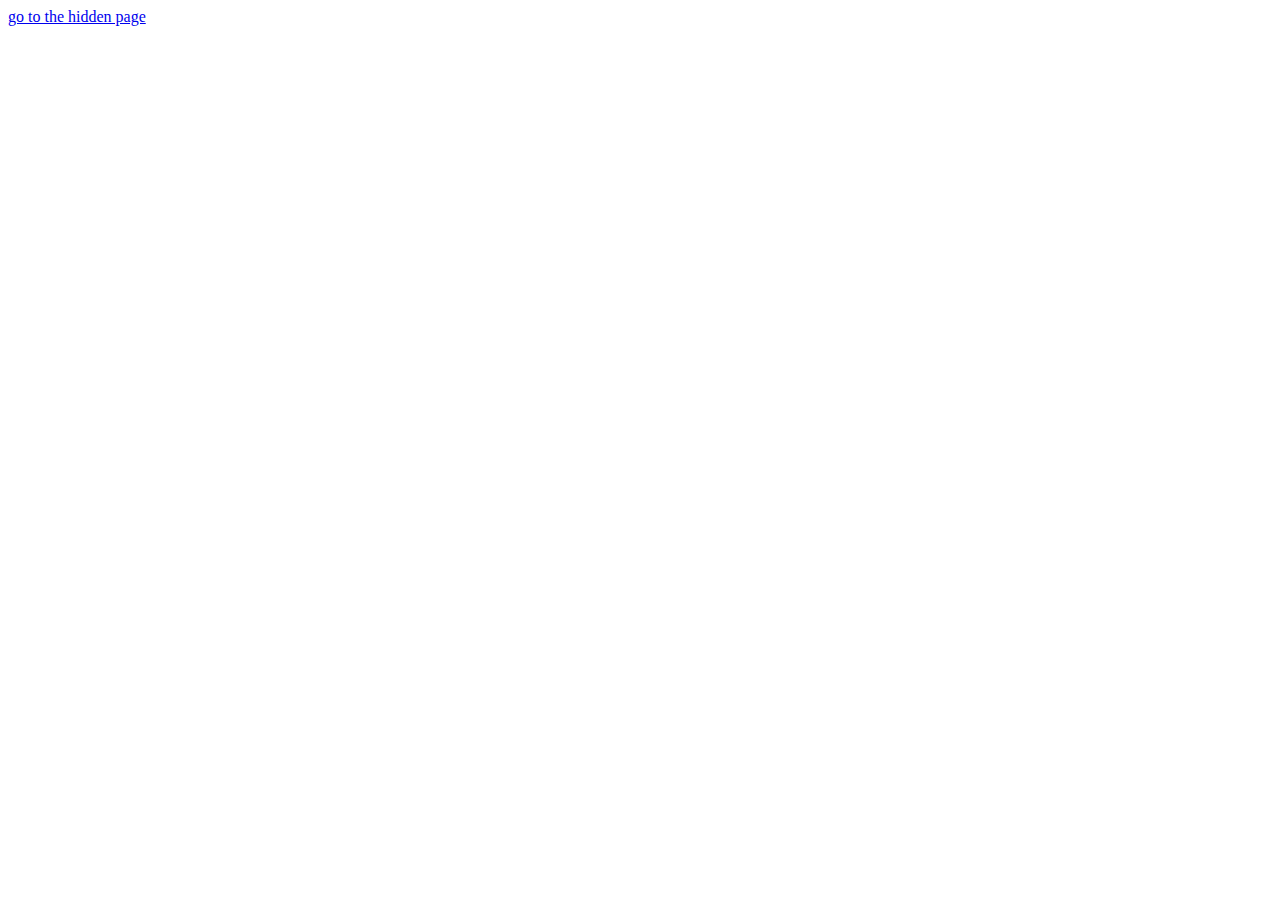
<file: index.html>
<!DOCTYPE html>
<html lang="en">
<head>
    <meta charset="UTF-8">
    <meta http-equiv="X-UA-Compatible" content="IE=edge">
    <meta name="viewport" content="width=device-width, initial-scale=1.0">
    <title>Document</title>
</head>
<body>
    <a href="/hidden.html">go to the hidden page</a>
    
</body>
</html>
</file>
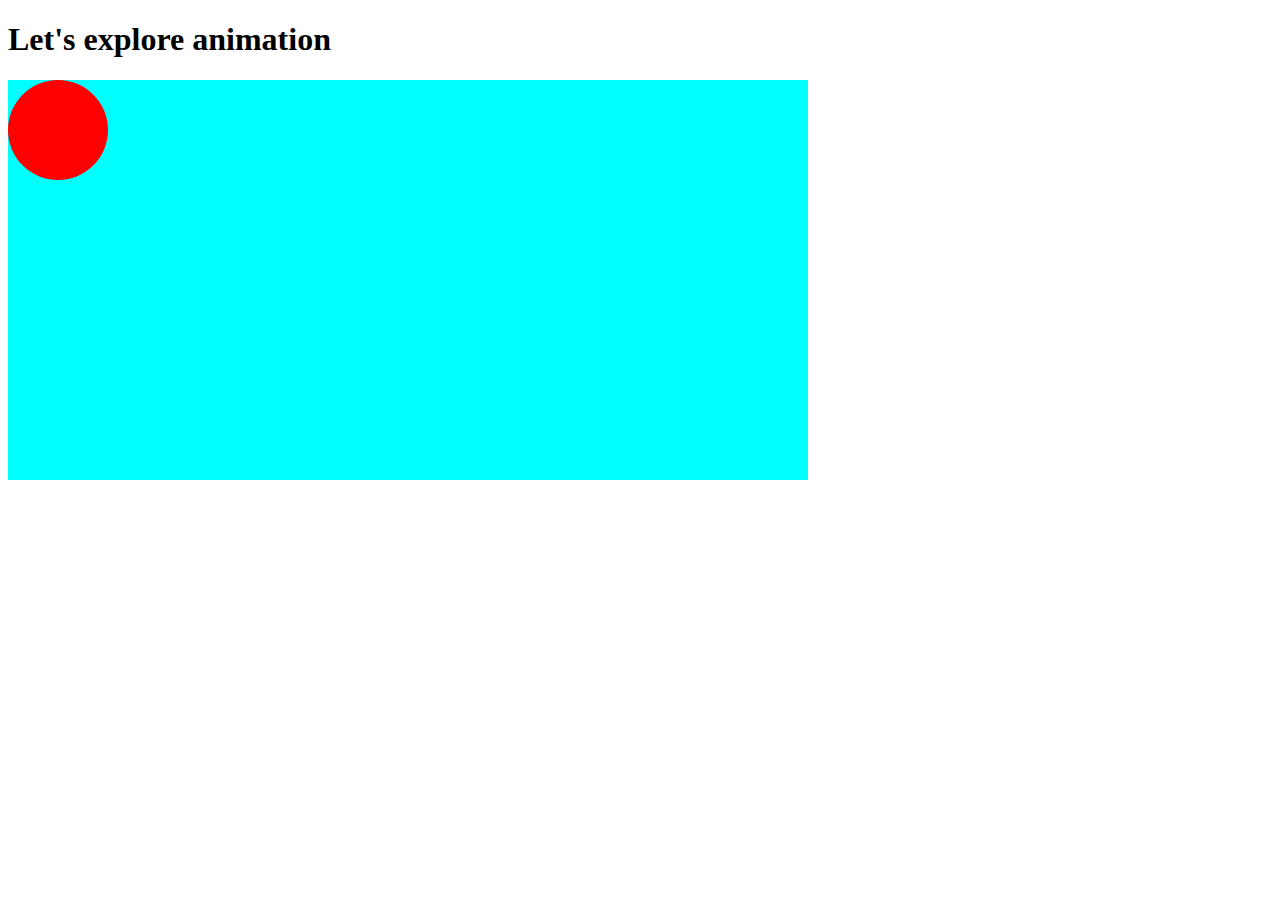
<file: animation.html>
<!DOCTYPE html>
<html lang="en">
<head>
    <meta charset="UTF-8">
    <meta http-equiv="X-UA-Compatible" content="IE=edge">
    <meta name="viewport" content="width=device-width, initial-scale=1.0">
    <title>animation</title>
    <style>
        .stage{
            height: 400px;
            width: 800px;
            background-color: aqua;
        }
        .ball{
            position: relative;
            height: 100px;
            width: 100px;
            background-color: red;
            border-radius: 50%;
            animation: sliding 4s ease  infinite alternate ;
            animation-play-state: running;
        }
        @keyframes sliding{
            0%{
                background-color: red;
                top: 0px;
                left: 0px;
            }
            25%{
                background-color: rgb(173, 59, 59);
                top: 300px;
                left: 175px;
            }
            50%{
                background-color: red;
                top: 0px;
                left: 350px;
            }
            75%{
                background-color: rgb(173, 59, 59);
                top: 300px;
                left: 575px;
            }
            100%{
                background-color: red;
                top: 0px;
                left: 700px;
            }
           
            
        }
    </style>
</head>
<body>
    <h1>Let's explore animation</h1>
    <div class="stage">
        <div class="ball">

        </div>
    </div>
</body>
</html>
</file>
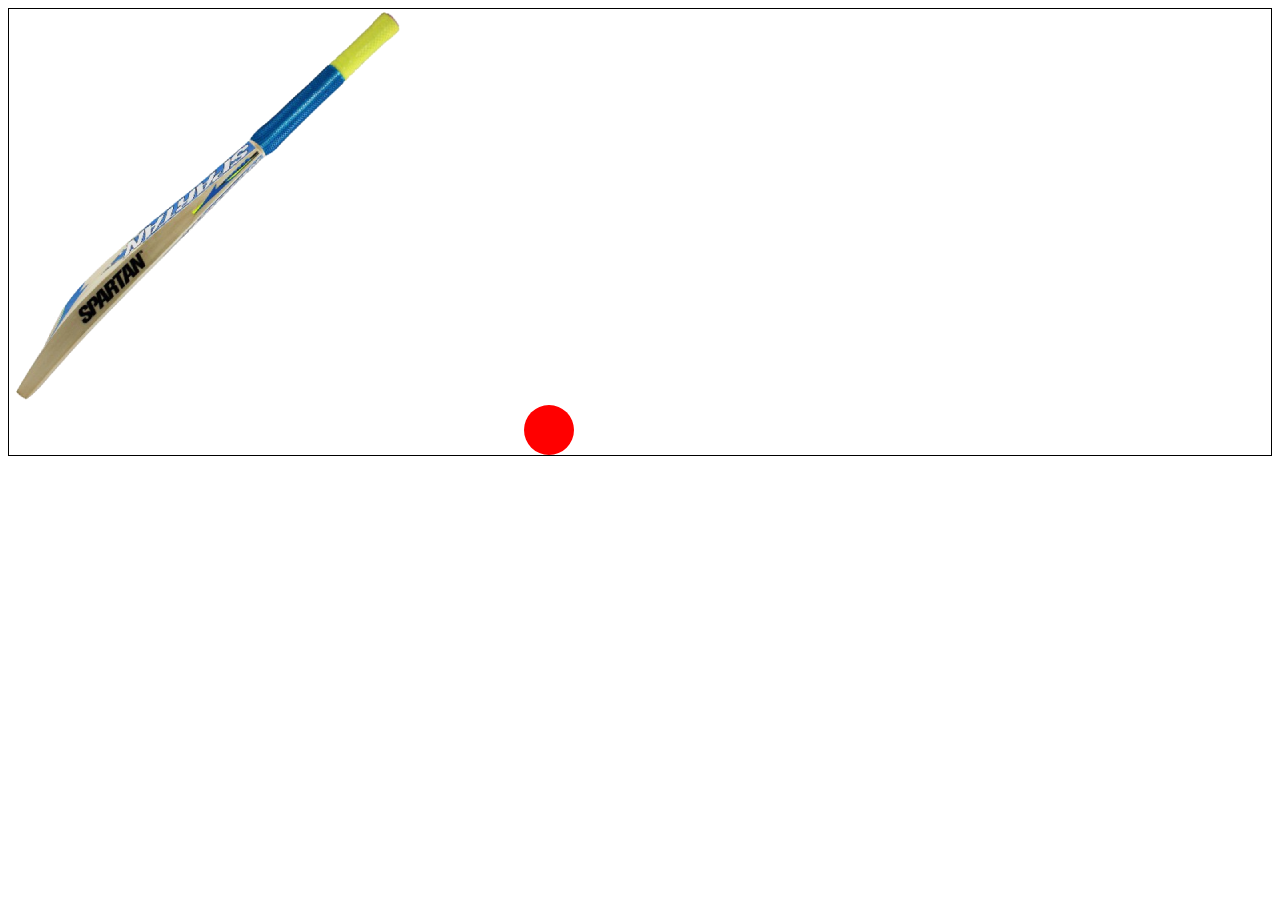
<file: cricket.html>
<!DOCTYPE html>
<html lang="en">
<head>
    <meta charset="UTF-8">
    <meta http-equiv="X-UA-Compatible" content="IE=edge">
    <meta name="viewport" content="width=device-width, initial-scale=1.0">
    <title>cricket</title>
    <style>
        .field{
            border: 1px solid;
        }
       .field:hover .bat{
           transform: rotate(-60deg);
           transform-origin: top right;
       }
       .ball{
           width: 50px;
           height: 50px;
           border-radius: 50%;
           background-color: red;
           position: relative;
           left: 515px;
           transition: transform 1s ease-out .3s ;
       }
       .bat{
           transition: transform .2s ease-in;
       }
       .field:hover .ball{
           transform: translate(780px, -200px);
       }
    </style>
</head>
<body>
   <div class="field">
        <img class="bat" src="/bat.png" alt="">
        <div class="ball">

        </div>
   </div>
   
</body>
</html>
</file>
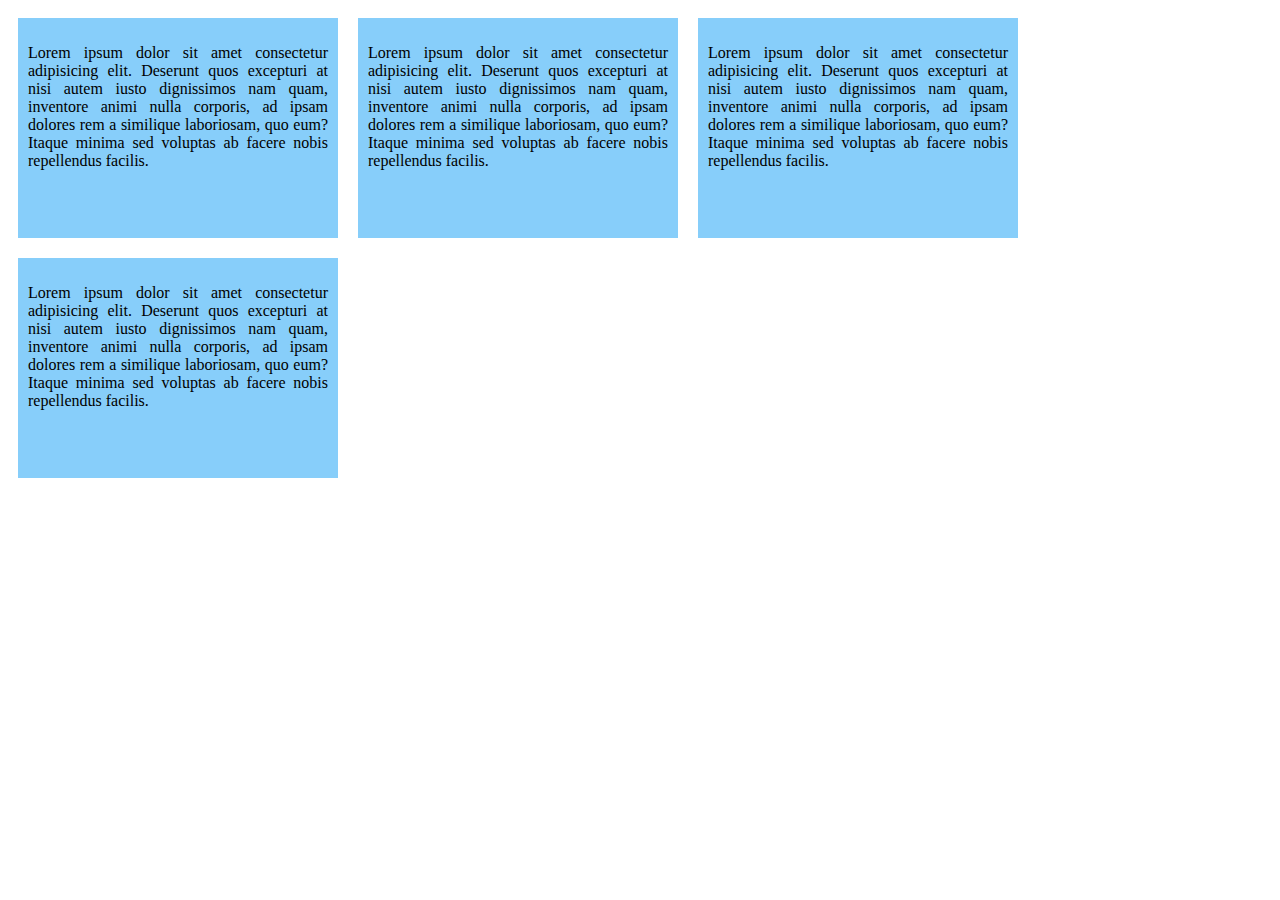
<file: flaot.html>
<!DOCTYPE html>
<html lang="en">
<head>
    <meta charset="UTF-8">
    <meta http-equiv="X-UA-Compatible" content="IE=edge">
    <meta name="viewport" content="width=device-width, initial-scale=1.0">
    <title>float</title>

    <style>
       
        .box{
            display: flex;
            width: 300px;
            height: 200px;
            padding: 10px;
            margin: 10px;
            background-color: lightskyblue;
            text-align: justify;
            float:left;
        }
    </style>
</head>
<body>
    <div class="container">
        <div class="box">
            <p>Lorem ipsum dolor sit amet consectetur adipisicing elit. Deserunt quos excepturi at nisi autem iusto dignissimos nam quam, inventore animi nulla corporis, ad ipsam dolores rem a similique laboriosam, quo eum? Itaque minima sed voluptas ab facere nobis repellendus facilis.</p>
        </div>
        <div class="box">
            <p>Lorem ipsum dolor sit amet consectetur adipisicing elit. Deserunt quos excepturi at nisi autem iusto dignissimos nam quam, inventore animi nulla corporis, ad ipsam dolores rem a similique laboriosam, quo eum? Itaque minima sed voluptas ab facere nobis repellendus facilis.</p>
        </div>
        <div class="box">
            <p>Lorem ipsum dolor sit amet consectetur adipisicing elit. Deserunt quos excepturi at nisi autem iusto dignissimos nam quam, inventore animi nulla corporis, ad ipsam dolores rem a similique laboriosam, quo eum? Itaque minima sed voluptas ab facere nobis repellendus facilis.</p>
        </div>
        <div class="box">
            <p>Lorem ipsum dolor sit amet consectetur adipisicing elit. Deserunt quos excepturi at nisi autem iusto dignissimos nam quam, inventore animi nulla corporis, ad ipsam dolores rem a similique laboriosam, quo eum? Itaque minima sed voluptas ab facere nobis repellendus facilis.</p>
        </div>

    </div>
    
</body>
</html>
</file>
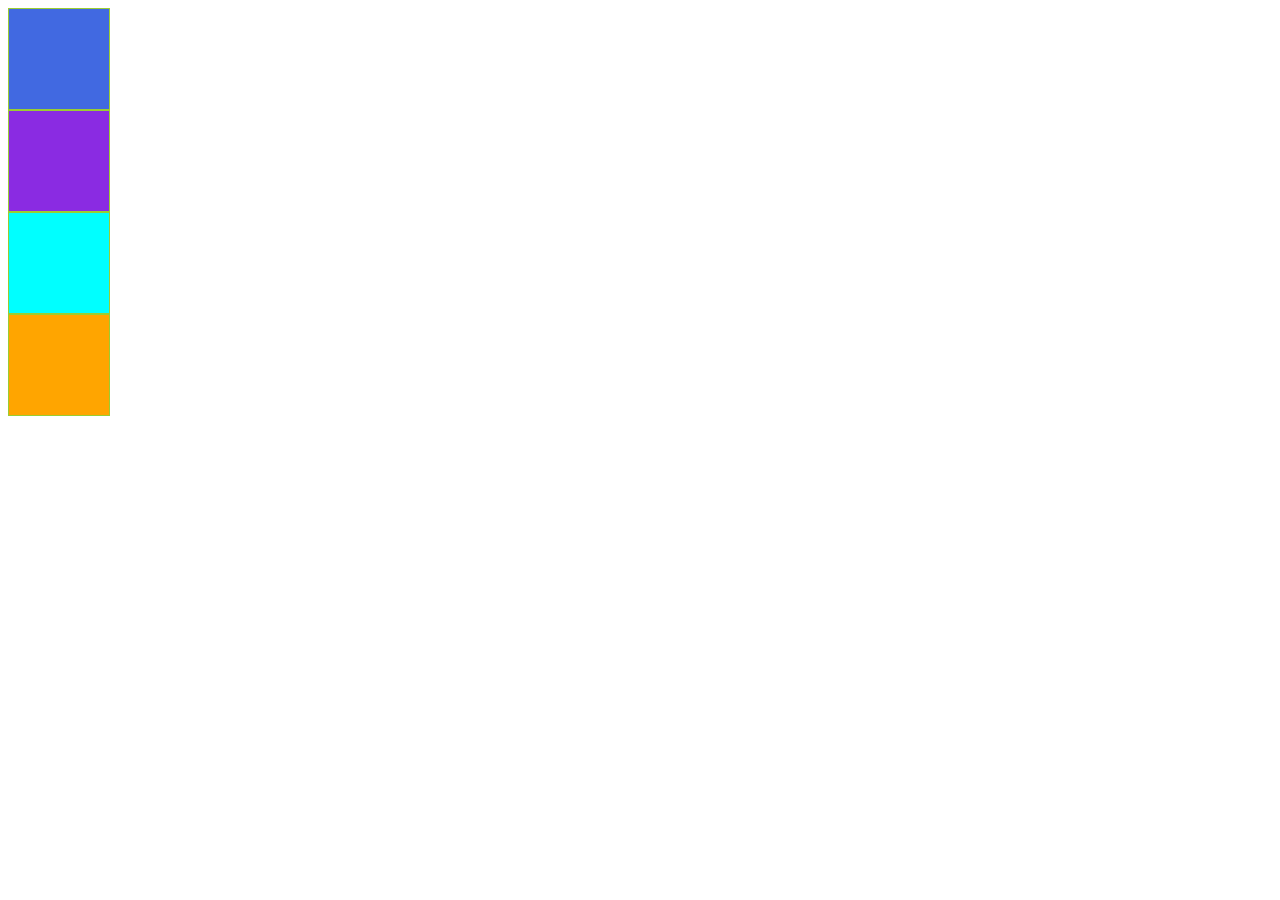
<file: hidden.html>
<!DOCTYPE html>
<html lang="en">
<head>
    <meta charset="UTF-8">
    <meta http-equiv="X-UA-Compatible" content="IE=edge">
    <meta name="viewport" content="width=device-width, initial-scale=1.0">
    <title>hidden/none</title>
    <link rel="stylesheet" href="/hidden.css">
    
</head>
<body>
    <div class="box" id="box-1"></div>
    <div class="box" id="box-2"></div>
    <div class="box" id="box-3"></div>
    <div class="box" id="box-4"></div>
</body>
</html>
</file>
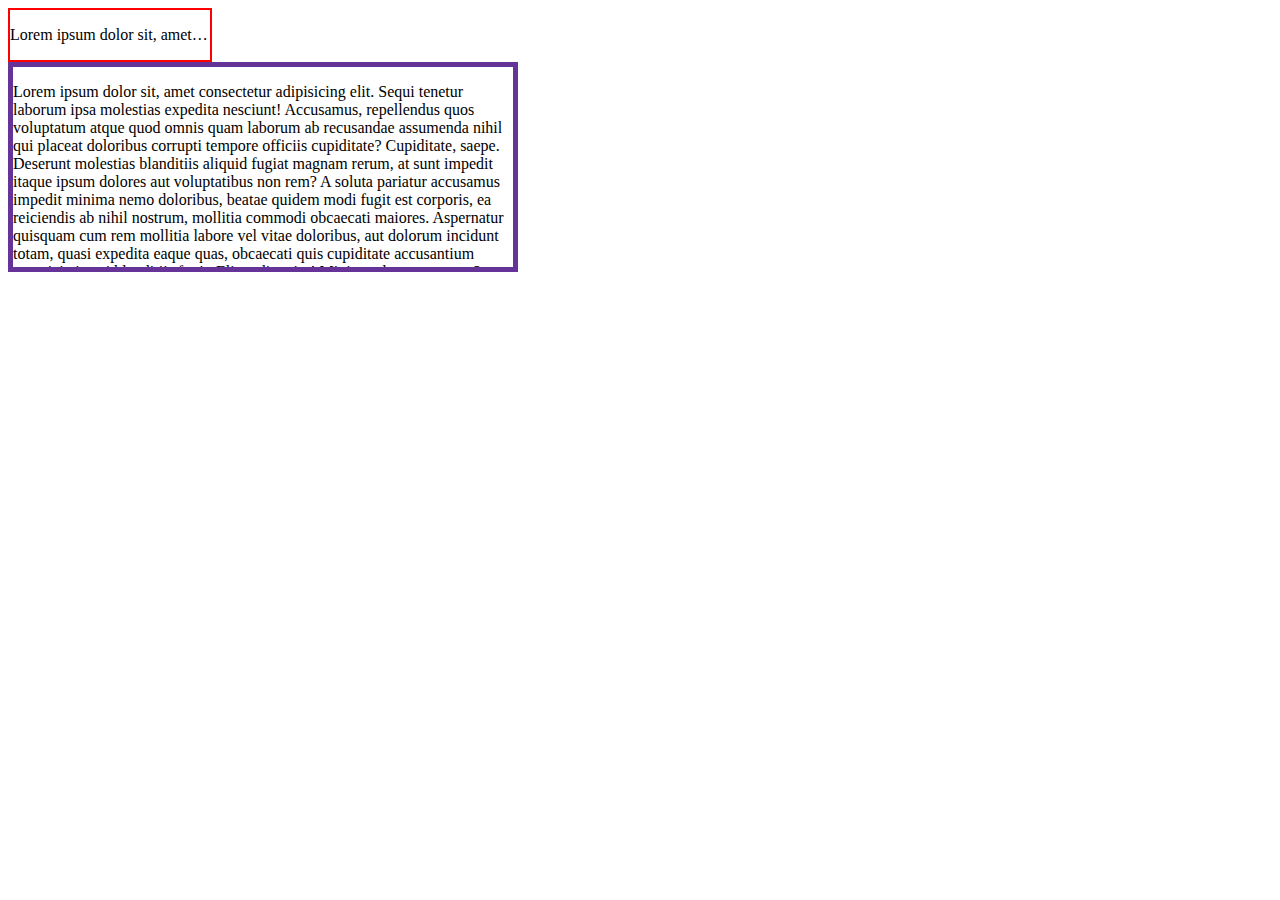
<file: overflow.html>
<!DOCTYPE html>
<html lang="en">
<head>
    <meta charset="UTF-8">
    <meta http-equiv="X-UA-Compatible" content="IE=edge">
    <meta name="viewport" content="width=device-width, initial-scale=1.0">
    <title>Document</title>
    <style>
        #box-1{
            height: 200px;
            width: 500px;
            border: 5px solid rebeccapurple;
            overflow-y: scroll;
        }
        .mini{
            width: 200px;
            border: 2px solid red;
            overflow: hidden;
        }
        .short-text{
            white-space: nowrap;
            text-overflow: ellipsis;
            overflow-x: hidden;
            
        }
    </style>
</head>
<body>
    <div class="mini">
        <p class="short-text" title="Lorem ipsum dolor sit, amet consectetur adipisicing elit. Sequi tenetur laborum ipsa molestias expedita nesciunt!">Lorem ipsum dolor sit, amet consectetur adipisicing elit. Sequi tenetur laborum ipsa molestias expedita nesciunt! </p>
    </div>
    <div id="box-1"> 
        <p>Lorem ipsum dolor sit, amet consectetur adipisicing elit. Sequi tenetur laborum ipsa molestias expedita nesciunt! Accusamus, repellendus quos voluptatum atque quod omnis quam laborum ab recusandae assumenda nihil qui placeat doloribus corrupti tempore officiis cupiditate? Cupiditate, saepe. Deserunt molestias blanditiis aliquid fugiat magnam rerum, at sunt impedit itaque ipsum dolores aut voluptatibus non rem? A soluta pariatur accusamus impedit minima nemo doloribus, beatae quidem modi fugit est corporis, ea reiciendis ab nihil nostrum, mollitia commodi obcaecati maiores. Aspernatur quisquam cum rem mollitia labore vel vitae doloribus, aut dolorum incidunt totam, quasi expedita eaque quas, obcaecati quis cupiditate accusantium perspiciatis qui blanditiis fugit. Eligendi, enim! Minima, deserunt eaque? Nobis consequatur modi non, eum nisi quos rerum eos blanditiis doloremque molestias vel, sequi unde porro at architecto quas, eveniet delectus? Dolor in quas voluptates a recusandae saepe ex quasi eveniet cumque hic, qui, architecto, illo minima! Dicta quasi exercitationem hic delectus. Numquam aliquid illo autem voluptatum beatae debitis corporis distinctio tempore eum ex maiores modi quo iusto, quisquam tempora facilis, ad, delectus magnam quod sapiente velit quasi accusantium recusandae. Dolorum praesentium laboriosam accusamus provident quaerat, dolore facilis, molestiae expedita mollitia a totam pariatur sit delectus assumenda sequi officia hic nesciunt ad commodi ratione minus libero asperiores? Fuga labore placeat pariatur inventore veniam deserunt voluptatibus temporibus aperiam laborum vel ratione ut quod blanditiis quaerat nobis ipsum, nisi officia ad facilis vitae laboriosam eveniet. Corporis possimus quibusdam eum ipsum earum facere nulla explicabo, esse nam dolore vitae? Eius explicabo laborum unde voluptas reiciendis praesentium deleniti quod quisquam, nobis est cum et harum ratione tenetur dolorum quo rerum tempore eos maiores voluptatibus! Vero illum soluta architecto inventore quis sit deleniti, quaerat, mollitia et fuga, doloremque non impedit aperiam harum doloribus repellat. Sed cupiditate laboriosam nobis veniam, autem placeat ea nesciunt vitae quam omnis ipsum fugit quod? Quisquam voluptate odit enim porro esse autem doloribus? Numquam maiores, necessitatibus debitis ducimus vel veritatis inventore tempora ullam rem iusto iure fugiat consequatur. Doloribus necessitatibus accusantium non cum? Optio voluptas ex dolor labore impedit pariatur voluptatem fugit, suscipit soluta adipisci assumenda explicabo accusantium consequatur perferendis laborum. In, expedita esse ullam quia adipisci consequatur nostrum sed vitae distinctio? Necessitatibus illum, harum enim quisquam repudiandae possimus, odio placeat tempore dolores nobis nisi similique vitae, distinctio quidem. Reiciendis repudiandae aperiam harum delectus molestias magni architecto a impedit deserunt, commodi voluptatum quae minus nesciunt quo odio laboriosam qui beatae? Natus adipisci obcaecati ducimus deserunt quia sed est esse recusandae et dolores labore omnis dolorem repudiandae porro nulla quod corporis, dignissimos facere soluta explicabo reprehenderit, aut tempore pariatur! Repudiandae odio, quo perferendis rem quibusdam iste sit tempore praesentium minus assumenda perspiciatis modi, cumque voluptatum non deleniti eligendi alias quia aspernatur eos facere doloremque labore rerum veritatis minima! Amet nobis est, dicta alias veniam eius asperiores quisquam quis quia perspiciatis inventore eveniet repudiandae officia esse, vero voluptates, accusamus temporibus. Aperiam accusantium consectetur dolore ipsam magnam eaque illum, omnis est fugiat necessitatibus mollitia voluptatem iste. Eos dolore delectus, laborum nostrum soluta vero tempore autem itaque quo?</p>
    </div>
    

</body>
</html>
</file>
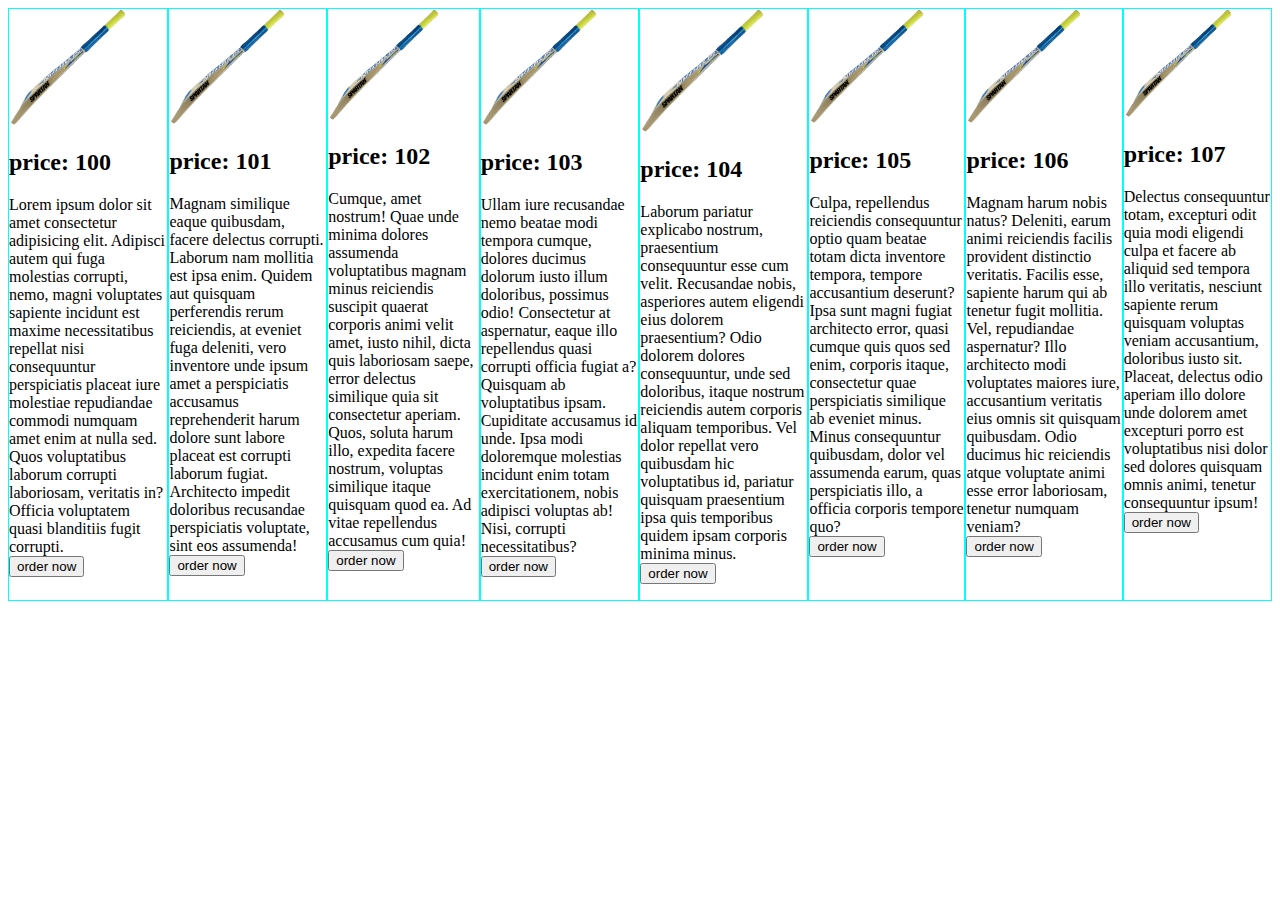
<file: responsible.html>
<!DOCTYPE html>
<html lang="en">
<head>
    <meta charset="UTF-8">
    <meta http-equiv="X-UA-Compatible" content="IE=edge">
    <meta name="viewport" content="width=device-width, initial-scale=1.0">
    <title>responsive</title>
    <style>
        .menu-container{
            display: flex;
        }
        .food{
            border: 1px solid aqua;
        }
        .food img{
            width: 75%;
        }
    </style>
</head>
<body>
    <div class="menu-container">
        <div class="food">
            <img src="/bat.png" alt="">
            <h2>price: 100</h2>
            <p>Lorem ipsum dolor sit amet consectetur adipisicing elit. Adipisci autem qui fuga molestias corrupti, nemo, magni voluptates sapiente incidunt est maxime necessitatibus repellat nisi consequuntur perspiciatis placeat iure molestiae repudiandae commodi numquam amet enim at nulla sed. Quos voluptatibus laborum corrupti laboriosam, veritatis in? Officia voluptatem quasi blanditiis fugit corrupti.<br><button>order now</button></p>
        </div>
        <div class="food">
            <img src="/bat.png" alt="">
            <h2>price: 101</h2>
            <p>Magnam similique eaque quibusdam, facere delectus corrupti. Laborum nam mollitia est ipsa enim. Quidem aut quisquam perferendis rerum reiciendis, at eveniet fuga deleniti, vero inventore unde ipsum amet a perspiciatis accusamus reprehenderit harum dolore sunt labore placeat est corrupti laborum fugiat. Architecto impedit doloribus recusandae perspiciatis voluptate, sint eos assumenda!<br><button>order now</button></p>
        </div>
        <div class="food">
            <img src="/bat.png" alt="">
            <h2>price: 102</h2>
            <p>Cumque, amet nostrum! Quae unde minima dolores assumenda voluptatibus magnam minus reiciendis suscipit quaerat corporis animi velit amet, iusto nihil, dicta quis laboriosam saepe, error delectus similique quia sit consectetur aperiam. Quos, soluta harum illo, expedita facere nostrum, voluptas similique itaque quisquam quod ea. Ad vitae repellendus accusamus cum quia!<br><button>order now</button></p>
        </div>
        <div class="food">
            <img src="/bat.png" alt="">
            <h2>price: 103</h2>
            <p>Ullam iure recusandae nemo beatae modi tempora cumque, dolores ducimus dolorum iusto illum doloribus, possimus odio! Consectetur at aspernatur, eaque illo repellendus quasi corrupti officia fugiat a? Quisquam ab voluptatibus ipsam. Cupiditate accusamus id unde. Ipsa modi doloremque molestias incidunt enim totam exercitationem, nobis adipisci voluptas ab! Nisi, corrupti necessitatibus?<br><button>order now</button></p>
        </div>
        <div class="food">
            <img src="/bat.png" alt="">
            <h2>price: 104</h2>
            <p>Laborum pariatur explicabo nostrum, praesentium consequuntur esse cum velit. Recusandae nobis, asperiores autem eligendi eius dolorem praesentium? Odio dolorem dolores consequuntur, unde sed doloribus, itaque nostrum reiciendis autem corporis aliquam temporibus. Vel dolor repellat vero quibusdam hic voluptatibus id, pariatur quisquam praesentium ipsa quis temporibus quidem ipsam corporis minima minus.<br><button>order now</button></p>
        </div>
        <div class="food">
            <img src="/bat.png" alt="">
            <h2>price: 105</h2>
            <p>Culpa, repellendus reiciendis consequuntur optio quam beatae totam dicta inventore tempora, tempore accusantium deserunt? Ipsa sunt magni fugiat architecto error, quasi cumque quis quos sed enim, corporis itaque, consectetur quae perspiciatis similique ab eveniet minus. Minus consequuntur quibusdam, dolor vel assumenda earum, quas perspiciatis illo, a officia corporis tempore quo?<br><button>order now</button></p>
        </div>
        <div class="food">
            <img src="/bat.png" alt="">
            <h2>price: 106</h2>
            <p>Magnam harum nobis natus? Deleniti, earum animi reiciendis facilis provident distinctio veritatis. Facilis esse, sapiente harum qui ab tenetur fugit mollitia. Vel, repudiandae aspernatur? Illo architecto modi voluptates maiores iure, accusantium veritatis eius omnis sit quisquam quibusdam. Odio ducimus hic reiciendis atque voluptate animi esse error laboriosam, tenetur numquam veniam?<br><button>order now</button></p>
        </div>
        <div class="food">
            <img src="/bat.png" alt="">
            <h2>price: 107</h2>
            <p>Delectus consequuntur totam, excepturi odit quia modi eligendi culpa et facere ab aliquid sed tempora illo veritatis, nesciunt sapiente rerum quisquam voluptas veniam accusantium, doloribus iusto sit. Placeat, delectus odio aperiam illo dolore unde dolorem amet excepturi porro est voluptatibus nisi dolor sed dolores quisquam omnis animi, tenetur consequuntur ipsum!<br><button>order now</button></p>
        </div>
    </div>
</body>
</html>
</file>
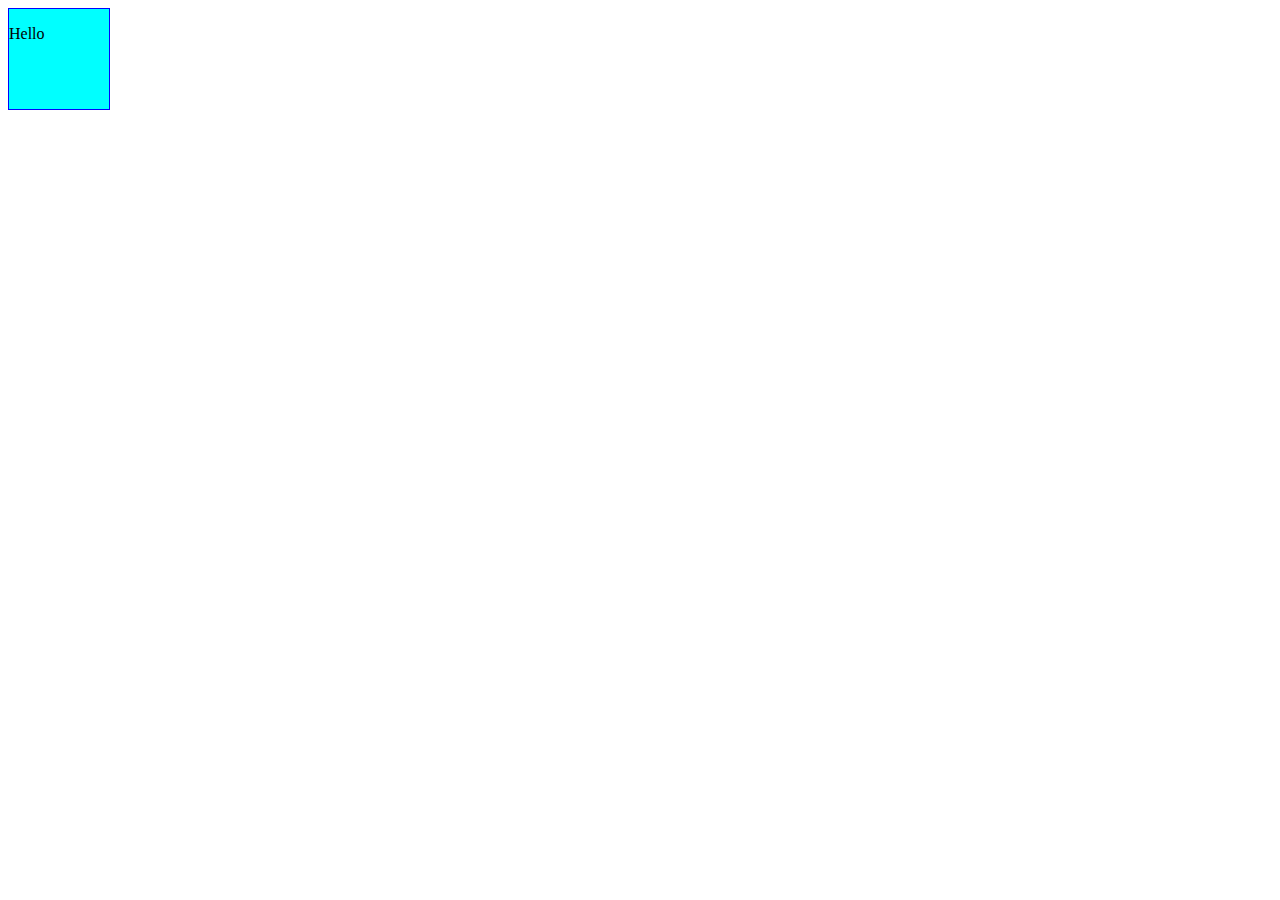
<file: tranisiton.html>
<!DOCTYPE html>
<html lang="en">
<head>
    <meta charset="UTF-8">
    <meta http-equiv="X-UA-Compatible" content="IE=edge">
    <meta name="viewport" content="width=device-width, initial-scale=1.0">
    <title>transition</title>
    <style>
        .box{
            height: 100px;
            width: 100px;
            border: 1px solid blue;
            background-color: aqua;
            transition: width 1s ease-in, height 1s ease-out, transform 1s ease-out;
        }
        .box:hover{
            height: 200px;
            width: 200px;
            transform: rotate(25deg);
        }
    </style>
</head>
<body>
    <div class="box">
        <p>Hello</p>
    </div>
</body>
</html>
</file>
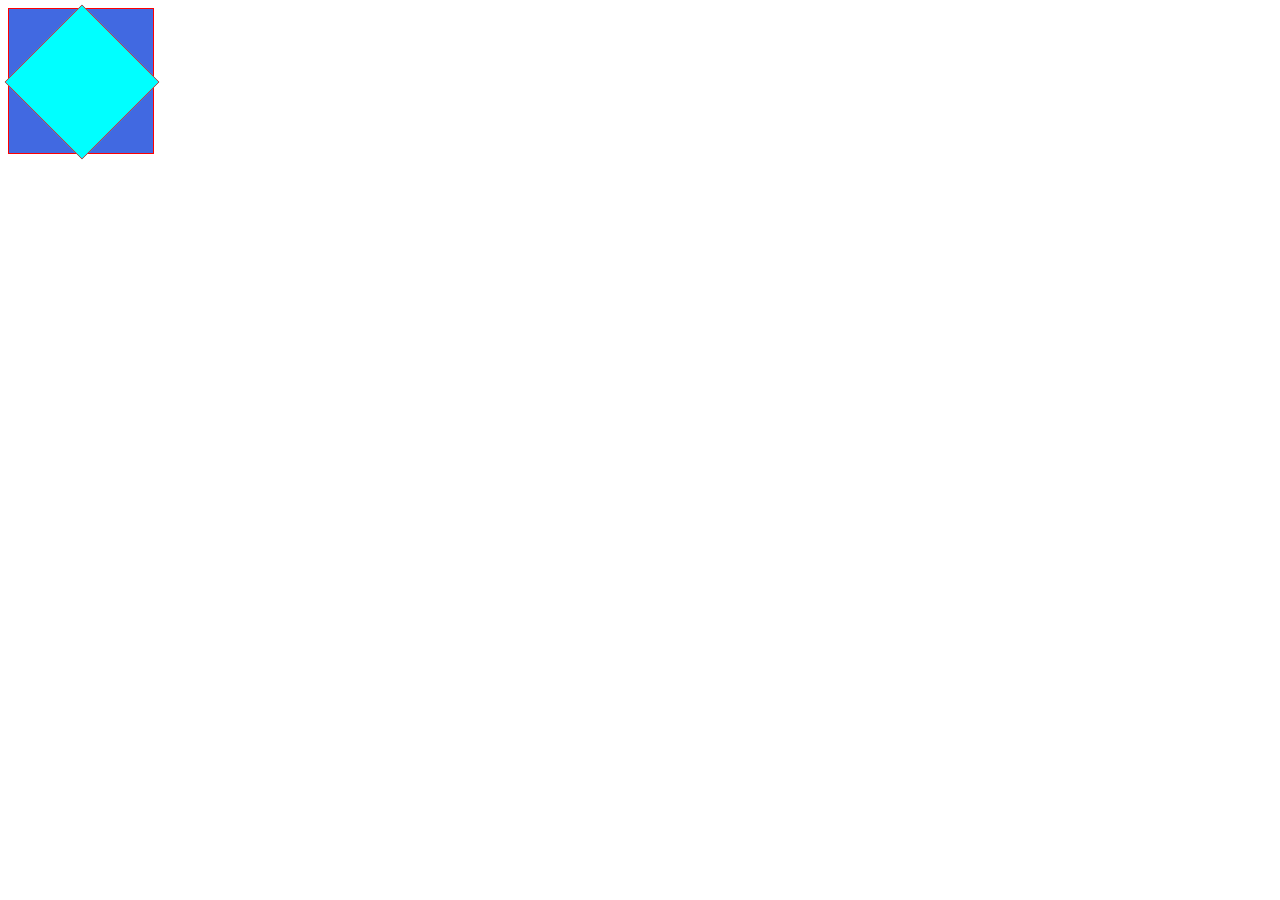
<file: transform.html>
<!DOCTYPE html>
<html lang="en">
<head>
    <meta charset="UTF-8">
    <meta http-equiv="X-UA-Compatible" content="IE=edge">
    <meta name="viewport" content="width=device-width, initial-scale=1.0">
    <title>Document</title>
    <style>
        .container{
            width: 144px;
            height: 144px;
            border: 1px solid red;
            background-color: royalblue;
        }
        .inner{
            width: 144px;
            height: 144px;
            border: 1px solid red;
            background-color: aqua;
            transform: rotate(45deg) scale(.75);
        }
    </style>
</head>
<body>
    <div class="container">
        <div class="inner"></div>
    </div>
</body>
</html>
</file>
<file: hidden.css>
.box {
  width: 100px;
  height: 100px;
  border: 1px solid yellowgreen;
}
#box-1 {
  background-color: royalblue;
}
#box-2 {
  background-color: blueviolet;
  /* visibility: hidden; */
  /* display: none; */
}
#box-3 {
  background-color: aqua;
}
#box-4 {
  background-color: orange;
}
</file>
